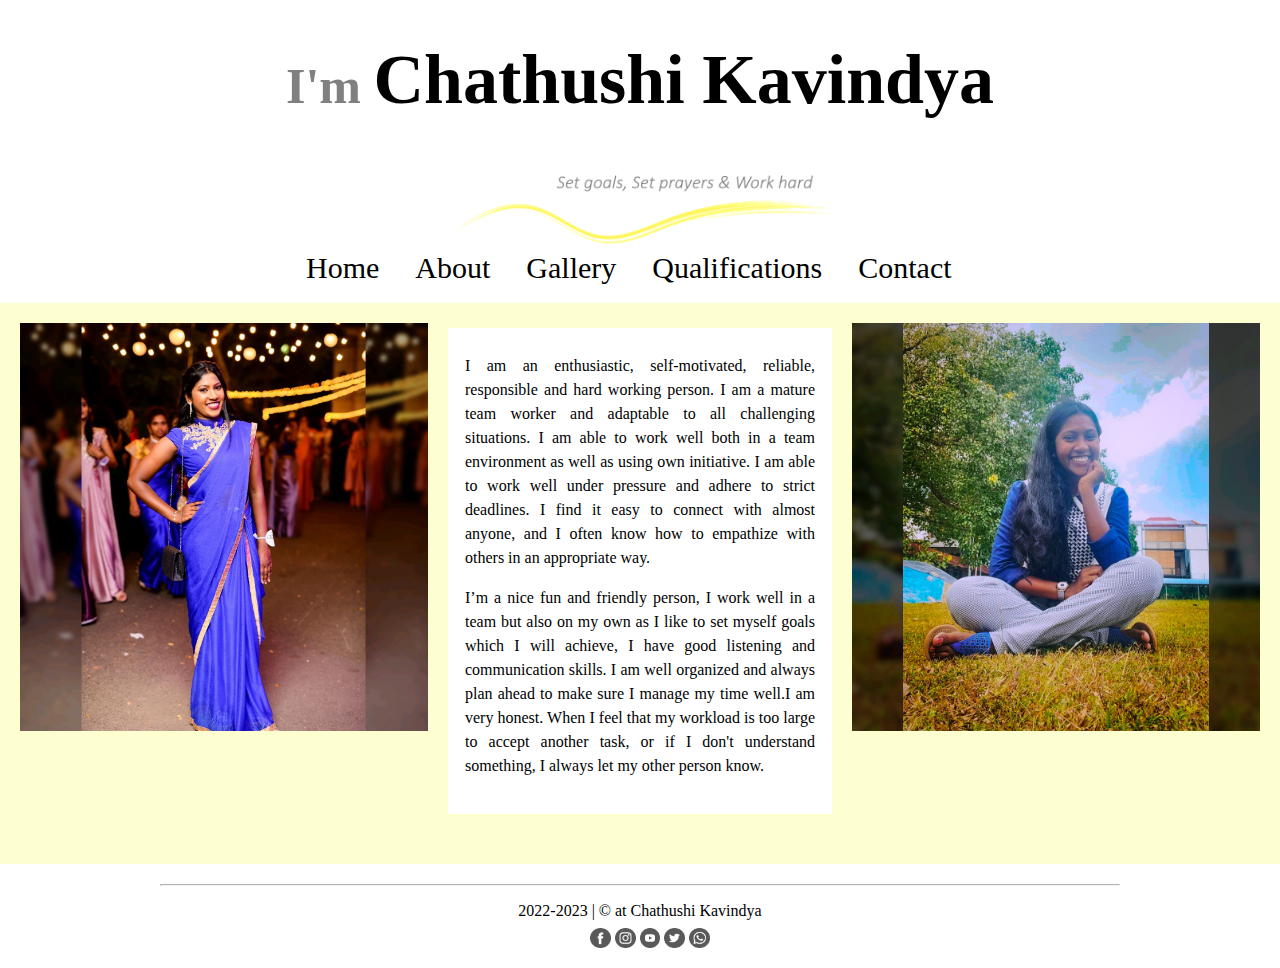
<file: index.html>
<!DOCTYPE html>
<html lang="en">
<head>
    <meta charset="UTF-8">
    <meta http-equiv="X-UA-Compatible" content="IE=edge">
    <meta name="viewport" content="width=device-width, initial-scale=1.0">
    <title>Chathushi Kavindya</title>
    <link rel="stylesheet" href="style.css">
    <link rel="icon" type="image/x-icon" href="title.jpg">
</head>


<body>
  <!---------------------------Page Header---------------------------------------------->
  <header>
    <h1 class="heading2">I'm <span class="heading1">Chathushi Kavindya</span></h1>
  </header>
  <img src="1.PNG" class="logo">


<!------------------------navbar---------------------------------->
      <div class="navbar">
        <a href="index.html">Home</a>
        <a href="about.html">About</a>
        <a href="gallery.html">Gallery</a>
        <a href="qualification.html">Qualifications</a>
        <a href="contact.html">Contact</a><br><br>
      </div>


<!------------------------------- Content section------------------------------>     
      <section class="section1">
        <img src="self-2.jpeg" class="img1">
        <div class="des">
          <p class="p1">I am an enthusiastic, self-motivated, reliable, 
            responsible and hard working person. I am a mature team worker 
            and adaptable to all challenging situations. I am able to work well 
            both in a team environment as well as using own initiative. I am able 
            to work well under pressure and adhere to strict deadlines. I find it 
            easy to connect with almost anyone, and I often know how to empathize 
            with others in an appropriate way.</p>
          <p class="p1">I’m a nice fun and friendly person, I work well in a team but 
            also on my own as I like to set myself goals which I will achieve, I have 
            good listening and communication skills. I am well organized and always plan 
            ahead to make sure I manage my time well.I am very honest. When I feel that 
            my workload is too large to accept another task, or if I don't understand 
            something, I always let my other person know.</p>
        </div>
        <img src="self-9.jpeg" class="img2">
      </section>

      <section class="yellow-line"></section>


      <!----------------------------------Footer area----------------------------------->
      <section class="footer">
        <hr class="footer-line">
        <p class="footer-des">2022-2023 | &copy; at Chathushi Kavindya</p>
        <ul class="social-media">
          <li class="media-link"><a href="#"><img src="facebook.png" alt="Icon" class="media-img"></a></li>
          <li class="media-link"><a href="#"><img src="instagram.png" alt="Icon" class="media-img"></a></li>
          <li class="media-link"><a href="#"><img src="youtube.png" alt="Icon" class="media-img"></a></li>
          <li class="media-link"><a href="#"><img src="twitter.png" alt="Icon" class="media-img"></a></li>
          <li class="media-link"><a href="#"><img src="whatsapp.png" alt="Icon" class="media-img"></a></li>
        </ul>
      </section>

      
</body>
</html>
</file>
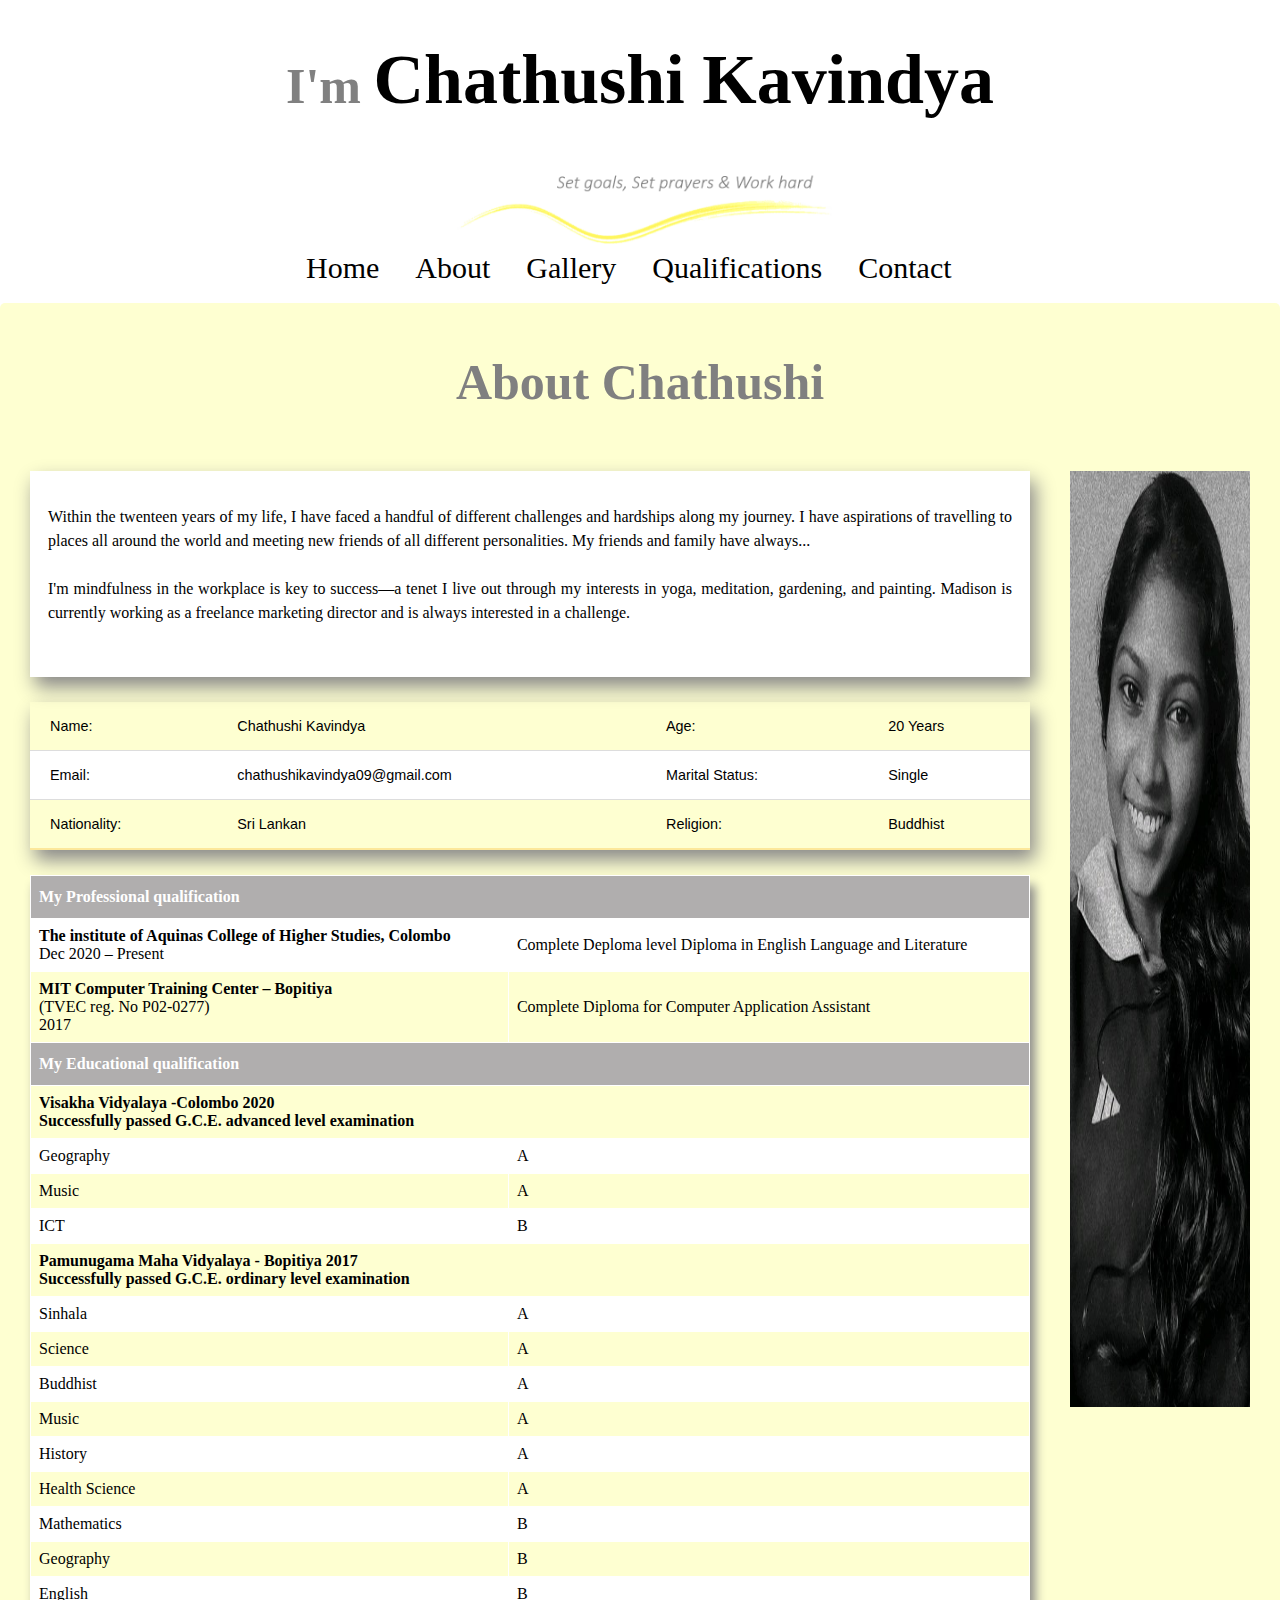
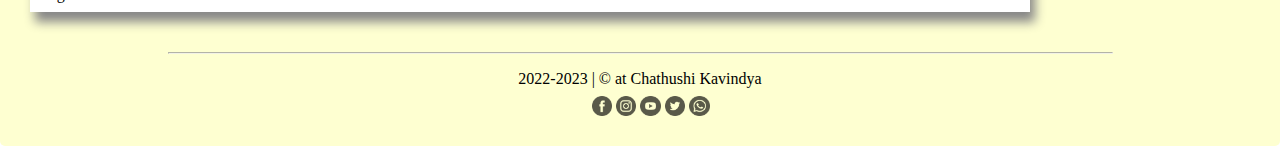
<file: about.html>
<!DOCTYPE html>
<html lang="en">
<head>
    <meta charset="UTF-8">
    <meta http-equiv="X-UA-Compatible" content="IE=edge">
    <meta name="viewport" content="width=device-width, initial-scale=1.0">
    <title>Chathushi Kavindya</title>
    <link rel="stylesheet" href="style.css">
    <link rel="icon" type="image/x-icon" href="title.jpg">
</head>
<body>


    <header>
  <!-----------------------Page Header------------------------------->
        <h1 class="heading2">I'm <span class="heading1">Chathushi Kavindya</span></h1>
      </header>
      <img src="1.PNG" class="logo">

    

<!------------------------navbar---------------------------------->
          <div class="navbar">
            <a href="index.html">Home</a>
            <a href="about.html">About</a>
            <a href="gallery.html">Gallery</a>
            <a href="qualification.html">Qualifications</a>
            <a href="contact.html">Contact</a><br><br>
          </div>

          <!------------------------------- Content section------------------------------>   
          <div class="container">
            <div style="text-align:center">
              <h2 class="heading2">About Chathushi</h2>
            </div>
          <div class="row-about">
            <div class="column-about">
                <div class="des2">
          <p class="p1">Within the twenteen years of my life, I have faced a handful of different 
            challenges and hardships along my journey. I have aspirations of travelling 
            to places all around the world and meeting new friends of all different personalities. 
            My friends and family have always...<br><br>
            I'm mindfulness in the workplace is key to success—a tenet I live out through my interests 
            in yoga, meditation, gardening, and painting. Madison is currently working as a freelance 
            marketing director and is always interested in a challenge.</p><br>
            </div>
            <table class="styled-table">
                <tbody>
                    <tr>
                        <td>Name:</td>
                        <td>Chathushi Kavindya</td>
                        <td>Age:</td>
                        <td>20 Years</td>
                    </tr>
                    <tr>
                        <td>Email:</td>
                        <td>chathushikavindya09@gmail.com</td>
                        <td>Marital Status:</td>
                        <td>Single</td>
                    </tr>
                    <tr>
                        <td>Nationality:</td>
                        <td>Sri Lankan</td>
                        <td>Religion:</td>
                        <td>Buddhist</td>
                    </tr>
                </tbody>
              </table>

              <!-- Second Table -->
              <table id="qualification">
                <tr>
                  <th colspan="2">My Professional qualification</th>
                </tr>
                <tr>
                  <td><b>The institute of Aquinas College of Higher Studies, Colombo</b> <br>Dec 		2020 – Present</td>
                  <td>Complete Deploma level Diploma in English Language and Literature</td>
                </tr>
                <tr>
                  <td><b>MIT Computer Training Center – Bopitiya</b><br>(TVEC reg. No P02-0277)<br>2017</td>
                  <td>Complete Diploma for Computer Application Assistant</td>
                </tr>
                 <tr>
                  <th colspan="2">My Educational qualification</th>
                </tr>
                <tr>
                  <td colspan="2"><b>Visakha Vidyalaya -Colombo 2020<br>Successfully passed G.C.E. advanced level examination</b></td>
                </tr>
                <tr>
                  <td>Geography</td>
                  <td>A</td>
                </tr>
                  <tr>
                  <td>Music</td>
                  <td>A</td>
                </tr>
                   <tr>
                  <td>ICT</td>
                  <td>B</td>
                </tr>
                  <tr>
                  <td colspan="2"><b>Pamunugama Maha Vidyalaya - Bopitiya 2017<br>Successfully passed G.C.E. ordinary level examination</b></td>
                </tr>
                <tr>
                  <td>Sinhala</td>
                  <td>A</td>
                </tr>
                  <tr>
                  <td>Science</td>
                  <td>A</td>
                </tr>
                   <tr>
                  <td>Buddhist</td>
                  <td>A</td>
                </tr>
                 <tr>
                  <td>Music</td>
                  <td>A</td>
                </tr>
                  <tr>
                  <td>History</td>
                  <td>A</td>
                </tr>
                   <tr>
                  <td>Health Science</td>
                  <td>A</td>
                </tr>
                   <tr>
                  <td>Mathematics</td>
                  <td>B</td>
                </tr>
                   <tr>
                  <td>Geography</td>
                  <td>B</td>
                </tr>
                   <tr>
                  <td>English</td>
                  <td>B</td>
                </tr>
              
              </table>
              
              
            
            </div>
            <div class="column-about">
                <img src="self-14.jpeg" class="about">
            </div>
           </div>

           <!-----------------------------------Footer area------------------------------>
      <section class="footer">
        <hr class="footer-line">
        <p class="footer-des">2022-2023 | &copy; at Chathushi Kavindya</p>
        <ul class="social-media">
          <li class="media-link"><a href="#"><img src="facebook.png" alt="Icon" class="media-img"></a></li>
          <li class="media-link"><a href="#"><img src="instagram.png" alt="Icon" class="media-img"></a></li>
          <li class="media-link"><a href="#"><img src="youtube.png" alt="Icon" class="media-img"></a></li>
          <li class="media-link"><a href="#"><img src="twitter.png" alt="Icon" class="media-img"></a></li>
          <li class="media-link"><a href="#"><img src="whatsapp.png" alt="Icon" class="media-img"></a></li>
        </ul>
    </section>
    
    </body>
</html>
</file>
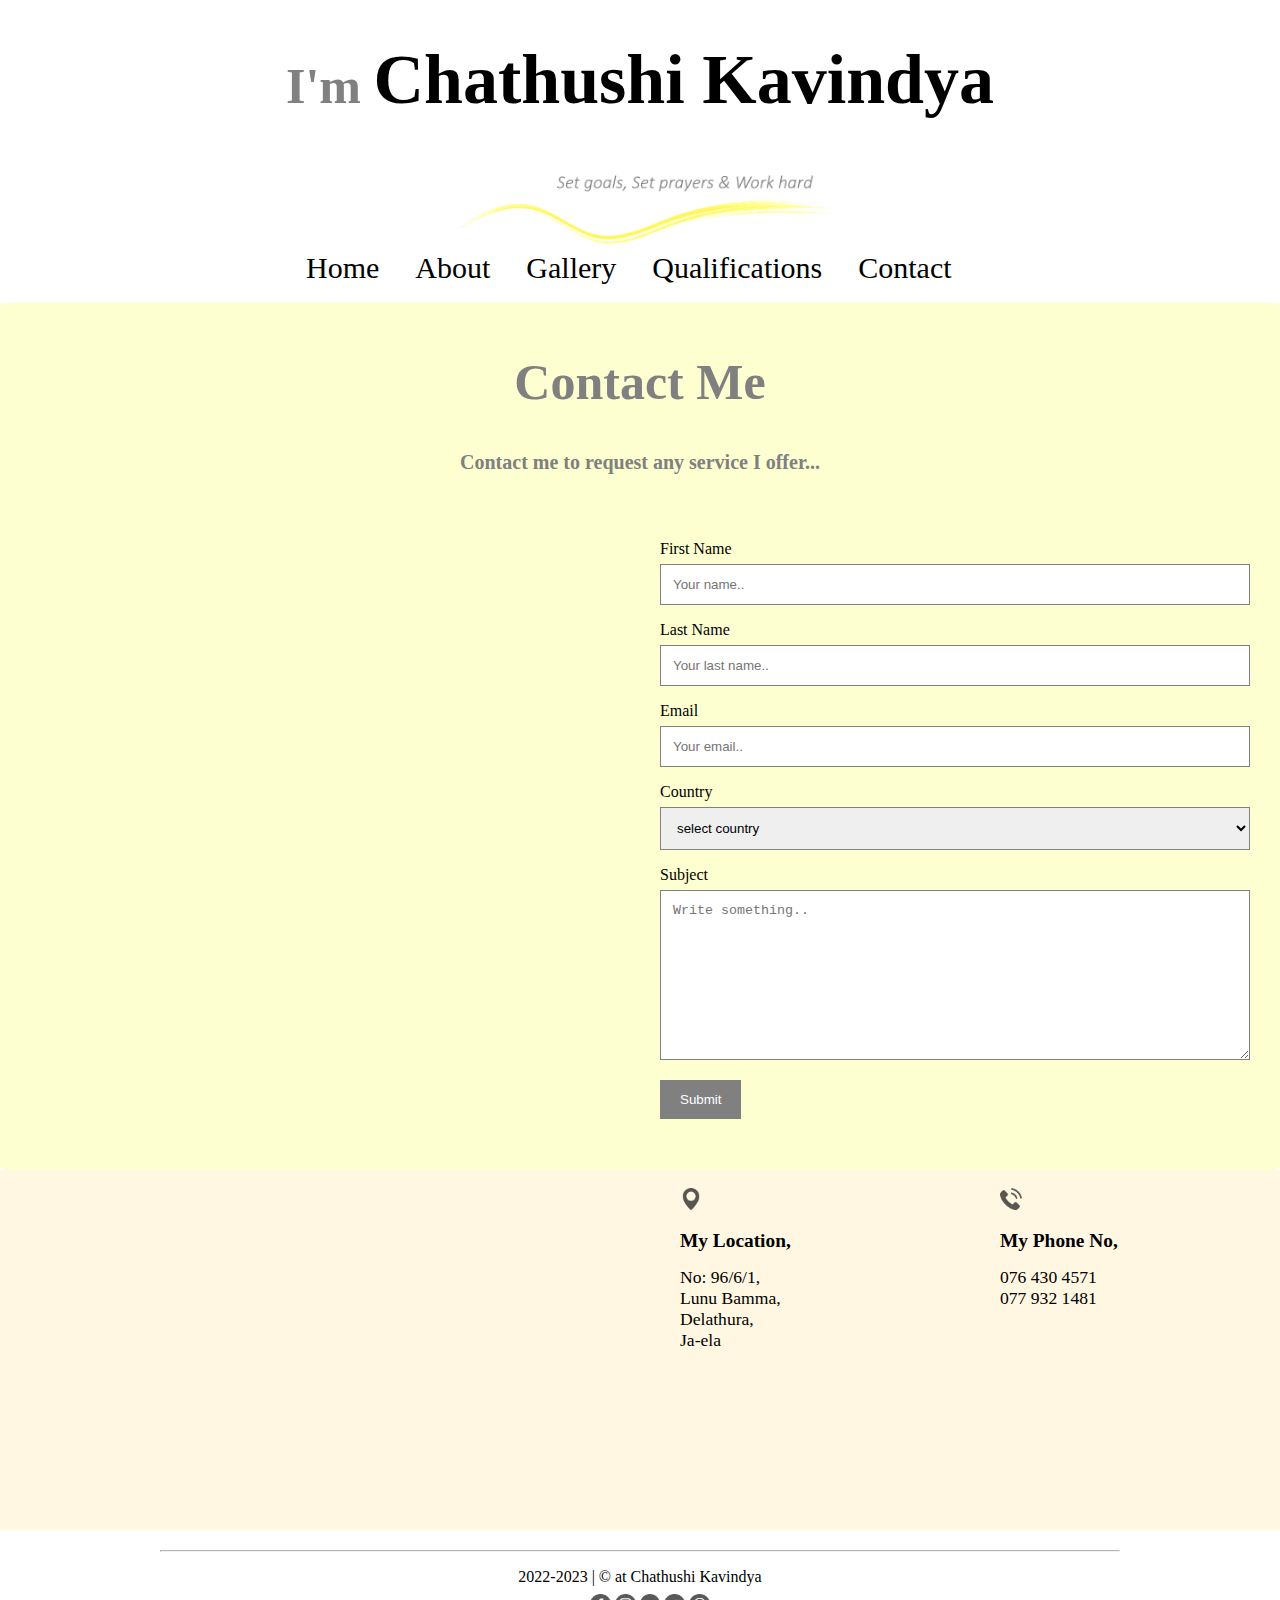
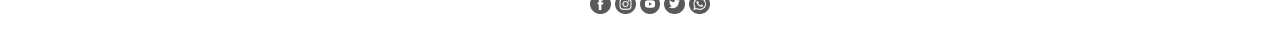
<file: contact.html>
<!DOCTYPE html>
<html lang="en">
<head>
    <meta charset="UTF-8">
    <meta http-equiv="X-UA-Compatible" content="IE=edge">
    <meta name="viewport" content="width=device-width, initial-scale=1.0">
    <title>Chathushi Kavindya</title>
    <link rel="stylesheet" href="style.css">
    <link rel="icon" type="image/x-icon" href="title.jpg">

    <!---------------------------------------------javascript code-------------------------------------------->
    <script type = "text/javascript">
      function validate() {
      
         if( document.myForm.firstname.value == "" ) {
            alert( "Please provide your name!" );
            document.myForm.Name.focus() ;
            return false;
         }
         if( document.myForm.lastname.value == "" ) {
                 alert( "Please provide your last name!" );
                 document.myForm.lastname.focus() ;
                 return false;
         }
         if( document.myForm.email.value == "" ) {
            alert( "Please provide your Email!" );
            document.myForm.EMail.focus() ;
            return false;
         }
         if( document.myForm.country.value == "-1" ) {
            alert( "Please provide your country!" );
            return false;
         }
         return( true );
      }
</script>

</head>
<body>


    <header>
  <!-----------------------Page Header------------------------------->
        <h1 class="heading2">I'm <span class="heading1">Chathushi Kavindya</span></h1>
      </header>
      <img src="1.PNG" class="logo">
  
    
 <!------------------------navbar---------------------------------->   
          <div class="navbar">
            <a href="index.html">Home</a>
            <a href="about.html">About</a>
            <a href="gallery.html">Gallery</a>
            <a href="qualification.html">Qualifications</a>
            <a href="contact.html">Contact</a><br><br>
          </div>


<!------------------------------- Content section------------------------------>   
<div class="container">
  <div style="text-align:center">
    <h2 class="heading2">Contact Me</h2>
    <h3 class="heading3">Contact me to request any service I offer...</h3>
    </div>
  <div class="row">
    <div class="column cont-img">
      <div class="mapouter"><div class="gmap_canvas"><iframe width="600" height="600" id="gmap_canvas" src="https://maps.google.com/maps?q=delathura,%20Ja-ela&t=&z=11&ie=UTF8&iwloc=&output=embed" frameborder="0" scrolling="no" marginheight="0" marginwidth="0"></iframe><a href="https://putlocker-is.org">putlocker</a><br><style>.mapouter{position:relative;text-align:right;height:600px;width:600px;}</style><a href="https://www.embedgooglemap.net">show google maps on website</a><style>.gmap_canvas {overflow:hidden;background:none!important;height:600px;width:600px;}</style></div></div>
    </div>
    <div class="column">
      <form action="/action_page.php" name = "myForm" onsubmit = "return(validate());">
        <label for="fname">First Name</label>
        <input type="text" id="fname" name="firstname" placeholder="Your name..">
        <label for="lname">Last Name</label>
        <input type="text" id="lname" name="lastname" placeholder="Your last name..">
        <label for="fname">Email</label>
        <input type="text" id="email" name="email" placeholder="Your email..">
        <label for="country">Country</label>
        <select id="country" name="country">
            <option>select country</option>
            <option value="AF">Afghanistan</option>
            <option value="AX">Aland Islands</option>
            <option value="AL">Albania</option>
            <option value="DZ">Algeria</option>
            <option value="AS">American Samoa</option>
            <option value="AD">Andorra</option>
            <option value="AO">Angola</option>
            <option value="AI">Anguilla</option>
            <option value="AQ">Antarctica</option>
            <option value="AG">Antigua and Barbuda</option>
            <option value="AR">Argentina</option>
            <option value="AM">Armenia</option>
            <option value="AW">Aruba</option>
            <option value="AU">Australia</option>
            <option value="AT">Austria</option>
            <option value="AZ">Azerbaijan</option>
            <option value="BS">Bahamas</option>
            <option value="BH">Bahrain</option>
            <option value="BD">Bangladesh</option>
            <option value="BB">Barbados</option>
            <option value="BY">Belarus</option>
            <option value="BE">Belgium</option>
            <option value="BZ">Belize</option>
            <option value="BJ">Benin</option>
            <option value="BM">Bermuda</option>
            <option value="BT">Bhutan</option>
            <option value="BO">Bolivia</option>
            <option value="BQ">Bonaire, Sint Eustatius and Saba</option>
            <option value="BA">Bosnia and Herzegovina</option>
            <option value="BW">Botswana</option>
            <option value="BV">Bouvet Island</option>
            <option value="BR">Brazil</option>
            <option value="IO">British Indian Ocean Territory</option>
            <option value="BN">Brunei Darussalam</option>
            <option value="BG">Bulgaria</option>
            <option value="BF">Burkina Faso</option>
            <option value="BI">Burundi</option>
            <option value="KH">Cambodia</option>
            <option value="CM">Cameroon</option>
            <option value="CA">Canada</option>
            <option value="CV">Cape Verde</option>
            <option value="KY">Cayman Islands</option>
            <option value="CF">Central African Republic</option>
            <option value="TD">Chad</option>
            <option value="CL">Chile</option>
            <option value="CN">China</option>
            <option value="CX">Christmas Island</option>
            <option value="CC">Cocos (Keeling) Islands</option>
            <option value="CO">Colombia</option>
            <option value="KM">Comoros</option>
            <option value="CG">Congo</option>
            <option value="CD">Congo, Democratic Republic of the Congo</option>
            <option value="CK">Cook Islands</option>
            <option value="CR">Costa Rica</option>
            <option value="CI">Cote D'Ivoire</option>
            <option value="HR">Croatia</option>
            <option value="CU">Cuba</option>
            <option value="CW">Curacao</option>
            <option value="CY">Cyprus</option>
            <option value="CZ">Czech Republic</option>
            <option value="DK">Denmark</option>
            <option value="DJ">Djibouti</option>
            <option value="DM">Dominica</option>
            <option value="DO">Dominican Republic</option>
            <option value="EC">Ecuador</option>
            <option value="EG">Egypt</option>
            <option value="SV">El Salvador</option>
            <option value="GQ">Equatorial Guinea</option>
            <option value="ER">Eritrea</option>
            <option value="EE">Estonia</option>
            <option value="ET">Ethiopia</option>
            <option value="FK">Falkland Islands (Malvinas)</option>
            <option value="FO">Faroe Islands</option>
            <option value="FJ">Fiji</option>
            <option value="FI">Finland</option>
            <option value="FR">France</option>
            <option value="GF">French Guiana</option>
            <option value="PF">French Polynesia</option>
            <option value="TF">French Southern Territories</option>
            <option value="GA">Gabon</option>
            <option value="GM">Gambia</option>
            <option value="GE">Georgia</option>
            <option value="DE">Germany</option>
            <option value="GH">Ghana</option>
            <option value="GI">Gibraltar</option>
            <option value="GR">Greece</option>
            <option value="GL">Greenland</option>
            <option value="GD">Grenada</option>
            <option value="GP">Guadeloupe</option>
            <option value="GU">Guam</option>
            <option value="GT">Guatemala</option>
            <option value="GG">Guernsey</option>
            <option value="GN">Guinea</option>
            <option value="GW">Guinea-Bissau</option>
            <option value="GY">Guyana</option>
            <option value="HT">Haiti</option>
            <option value="HM">Heard Island and Mcdonald Islands</option>
            <option value="VA">Holy See (Vatican City State)</option>
            <option value="HN">Honduras</option>
            <option value="HK">Hong Kong</option>
            <option value="HU">Hungary</option>
            <option value="IS">Iceland</option>
            <option value="IN">India</option>
            <option value="ID">Indonesia</option>
            <option value="IR">Iran, Islamic Republic of</option>
            <option value="IQ">Iraq</option>
            <option value="IE">Ireland</option>
            <option value="IM">Isle of Man</option>
            <option value="IL">Israel</option>
            <option value="IT">Italy</option>
            <option value="JM">Jamaica</option>
            <option value="JP">Japan</option>
            <option value="JE">Jersey</option>
            <option value="JO">Jordan</option>
            <option value="KZ">Kazakhstan</option>
            <option value="KE">Kenya</option>
            <option value="KI">Kiribati</option>
            <option value="KP">Korea, Democratic People's Republic of</option>
            <option value="KR">Korea, Republic of</option>
            <option value="XK">Kosovo</option>
            <option value="KW">Kuwait</option>
            <option value="KG">Kyrgyzstan</option>
            <option value="LA">Lao People's Democratic Republic</option>
            <option value="LV">Latvia</option>
            <option value="LB">Lebanon</option>
            <option value="LS">Lesotho</option>
            <option value="LR">Liberia</option>
            <option value="LY">Libyan Arab Jamahiriya</option>
            <option value="LI">Liechtenstein</option>
            <option value="LT">Lithuania</option>
            <option value="LU">Luxembourg</option>
            <option value="MO">Macao</option>
            <option value="MK">Macedonia, the Former Yugoslav Republic of</option>
            <option value="MG">Madagascar</option>
            <option value="MW">Malawi</option>
            <option value="MY">Malaysia</option>
            <option value="MV">Maldives</option>
            <option value="ML">Mali</option>
            <option value="MT">Malta</option>
            <option value="MH">Marshall Islands</option>
            <option value="MQ">Martinique</option>
            <option value="MR">Mauritania</option>
            <option value="MU">Mauritius</option>
            <option value="YT">Mayotte</option>
            <option value="MX">Mexico</option>
            <option value="FM">Micronesia, Federated States of</option>
            <option value="MD">Moldova, Republic of</option>
            <option value="MC">Monaco</option>
            <option value="MN">Mongolia</option>
            <option value="ME">Montenegro</option>
            <option value="MS">Montserrat</option>
            <option value="MA">Morocco</option>
            <option value="MZ">Mozambique</option>
            <option value="MM">Myanmar</option>
            <option value="NA">Namibia</option>
            <option value="NR">Nauru</option>
            <option value="NP">Nepal</option>
            <option value="NL">Netherlands</option>
            <option value="AN">Netherlands Antilles</option>
            <option value="NC">New Caledonia</option>
            <option value="NZ">New Zealand</option>
            <option value="NI">Nicaragua</option>
            <option value="NE">Niger</option>
            <option value="NG">Nigeria</option>
            <option value="NU">Niue</option>
            <option value="NF">Norfolk Island</option>
            <option value="MP">Northern Mariana Islands</option>
            <option value="NO">Norway</option>
            <option value="OM">Oman</option>
            <option value="PK">Pakistan</option>
            <option value="PW">Palau</option>
            <option value="PS">Palestinian Territory, Occupied</option>
            <option value="PA">Panama</option>
            <option value="PG">Papua New Guinea</option>
            <option value="PY">Paraguay</option>
            <option value="PE">Peru</option>
            <option value="PH">Philippines</option>
            <option value="PN">Pitcairn</option>
            <option value="PL">Poland</option>
            <option value="PT">Portugal</option>
            <option value="PR">Puerto Rico</option>
            <option value="QA">Qatar</option>
            <option value="RE">Reunion</option>
            <option value="RO">Romania</option>
            <option value="RU">Russian Federation</option>
            <option value="RW">Rwanda</option>
            <option value="BL">Saint Barthelemy</option>
            <option value="SH">Saint Helena</option>
            <option value="KN">Saint Kitts and Nevis</option>
            <option value="LC">Saint Lucia</option>
            <option value="MF">Saint Martin</option>
            <option value="PM">Saint Pierre and Miquelon</option>
            <option value="VC">Saint Vincent and the Grenadines</option>
            <option value="WS">Samoa</option>
            <option value="SM">San Marino</option>
            <option value="ST">Sao Tome and Principe</option>
            <option value="SA">Saudi Arabia</option>
            <option value="SN">Senegal</option>
            <option value="RS">Serbia</option>
            <option value="CS">Serbia and Montenegro</option>
            <option value="SC">Seychelles</option>
            <option value="SL">Sierra Leone</option>
            <option value="SG">Singapore</option>
            <option value="SX">Sint Maarten</option>
            <option value="SK">Slovakia</option>
            <option value="SI">Slovenia</option>
            <option value="SB">Solomon Islands</option>
            <option value="SO">Somalia</option>
            <option value="ZA">South Africa</option>
            <option value="GS">South Georgia and the South Sandwich Islands</option>
            <option value="SS">South Sudan</option>
            <option value="ES">Spain</option>
            <option value="LK">Sri Lanka</option>
            <option value="SD">Sudan</option>
            <option value="SR">Suriname</option>
            <option value="SJ">Svalbard and Jan Mayen</option>
            <option value="SZ">Swaziland</option>
            <option value="SE">Sweden</option>
            <option value="CH">Switzerland</option>
            <option value="SY">Syrian Arab Republic</option>
            <option value="TW">Taiwan, Province of China</option>
            <option value="TJ">Tajikistan</option>
            <option value="TZ">Tanzania, United Republic of</option>
            <option value="TH">Thailand</option>
            <option value="TL">Timor-Leste</option>
            <option value="TG">Togo</option>
            <option value="TK">Tokelau</option>
            <option value="TO">Tonga</option>
            <option value="TT">Trinidad and Tobago</option>
            <option value="TN">Tunisia</option>
            <option value="TR">Turkey</option>
            <option value="TM">Turkmenistan</option>
            <option value="TC">Turks and Caicos Islands</option>
            <option value="TV">Tuvalu</option>
            <option value="UG">Uganda</option>
            <option value="UA">Ukraine</option>
            <option value="AE">United Arab Emirates</option>
            <option value="GB">United Kingdom</option>
            <option value="US">United States</option>
            <option value="UM">United States Minor Outlying Islands</option>
            <option value="UY">Uruguay</option>
            <option value="UZ">Uzbekistan</option>
            <option value="VU">Vanuatu</option>
            <option value="VE">Venezuela</option>
            <option value="VN">Viet Nam</option>
            <option value="VG">Virgin Islands, British</option>
            <option value="VI">Virgin Islands, U.s.</option>
            <option value="WF">Wallis and Futuna</option>
            <option value="EH">Western Sahara</option>
            <option value="YE">Yemen</option>
            <option value="ZM">Zambia</option>
            <option value="ZW">Zimbabwe</option>
        </select>
        <label for="subject">Subject</label>
        <textarea id="subject" name="subject" placeholder="Write something.." style="height:170px"></textarea>
        <input type="submit" value="Submit">
      </form>
    </div>
  </div>
</div>

<!-- Second contact area -->
<section class="locatel">
  <div class="locatel-cont">
    <div class="location"> 
      <ul class="locatel-ul">
        <li class="img-content"><img src="location.png" alt="Location" class="icon-locatel"></li>
        <li class="locatel-head"><span class="cont-head">My Location,</span></li>
        <li>No: 96/6/1,</li>
        <li>Lunu Bamma,</li>
        <li>Delathura,</li>
        <li>Ja-ela</li>
      </ul>
    </div>
    <div class="tele">
      <ul class="locatel-ul">
        <li class="img-content"><img src="telephone.png" alt="Location" class="icon-locatel"></li>
        <li class="locatel-head"><span class="cont-head">My Phone No,</span></li>
        <li>076 430 4571</li>
        <li>077 932 1481</li>
      </ul>
    </div>
  </div>
</section>

<!-----------------------------------------Footer area----------------------------------------->
<section class="footer">
  <hr class="footer-line">
  <p class="footer-des">2022-2023 | &copy; at Chathushi Kavindya</p>
  <ul class="social-media">
    <li class="media-link"><a href="#"><img src="facebook.png" alt="Icon" class="media-img"></a></li>
    <li class="media-link"><a href="#"><img src="instagram.png" alt="Icon" class="media-img"></a></li>
    <li class="media-link"><a href="#"><img src="youtube.png" alt="Icon" class="media-img"></a></li>
    <li class="media-link"><a href="#"><img src="twitter.png" alt="Icon" class="media-img"></a></li>
    <li class="media-link"><a href="#"><img src="whatsapp.png" alt="Icon" class="media-img"></a></li>
  </ul>
</section>

</body>
</html>
</file>
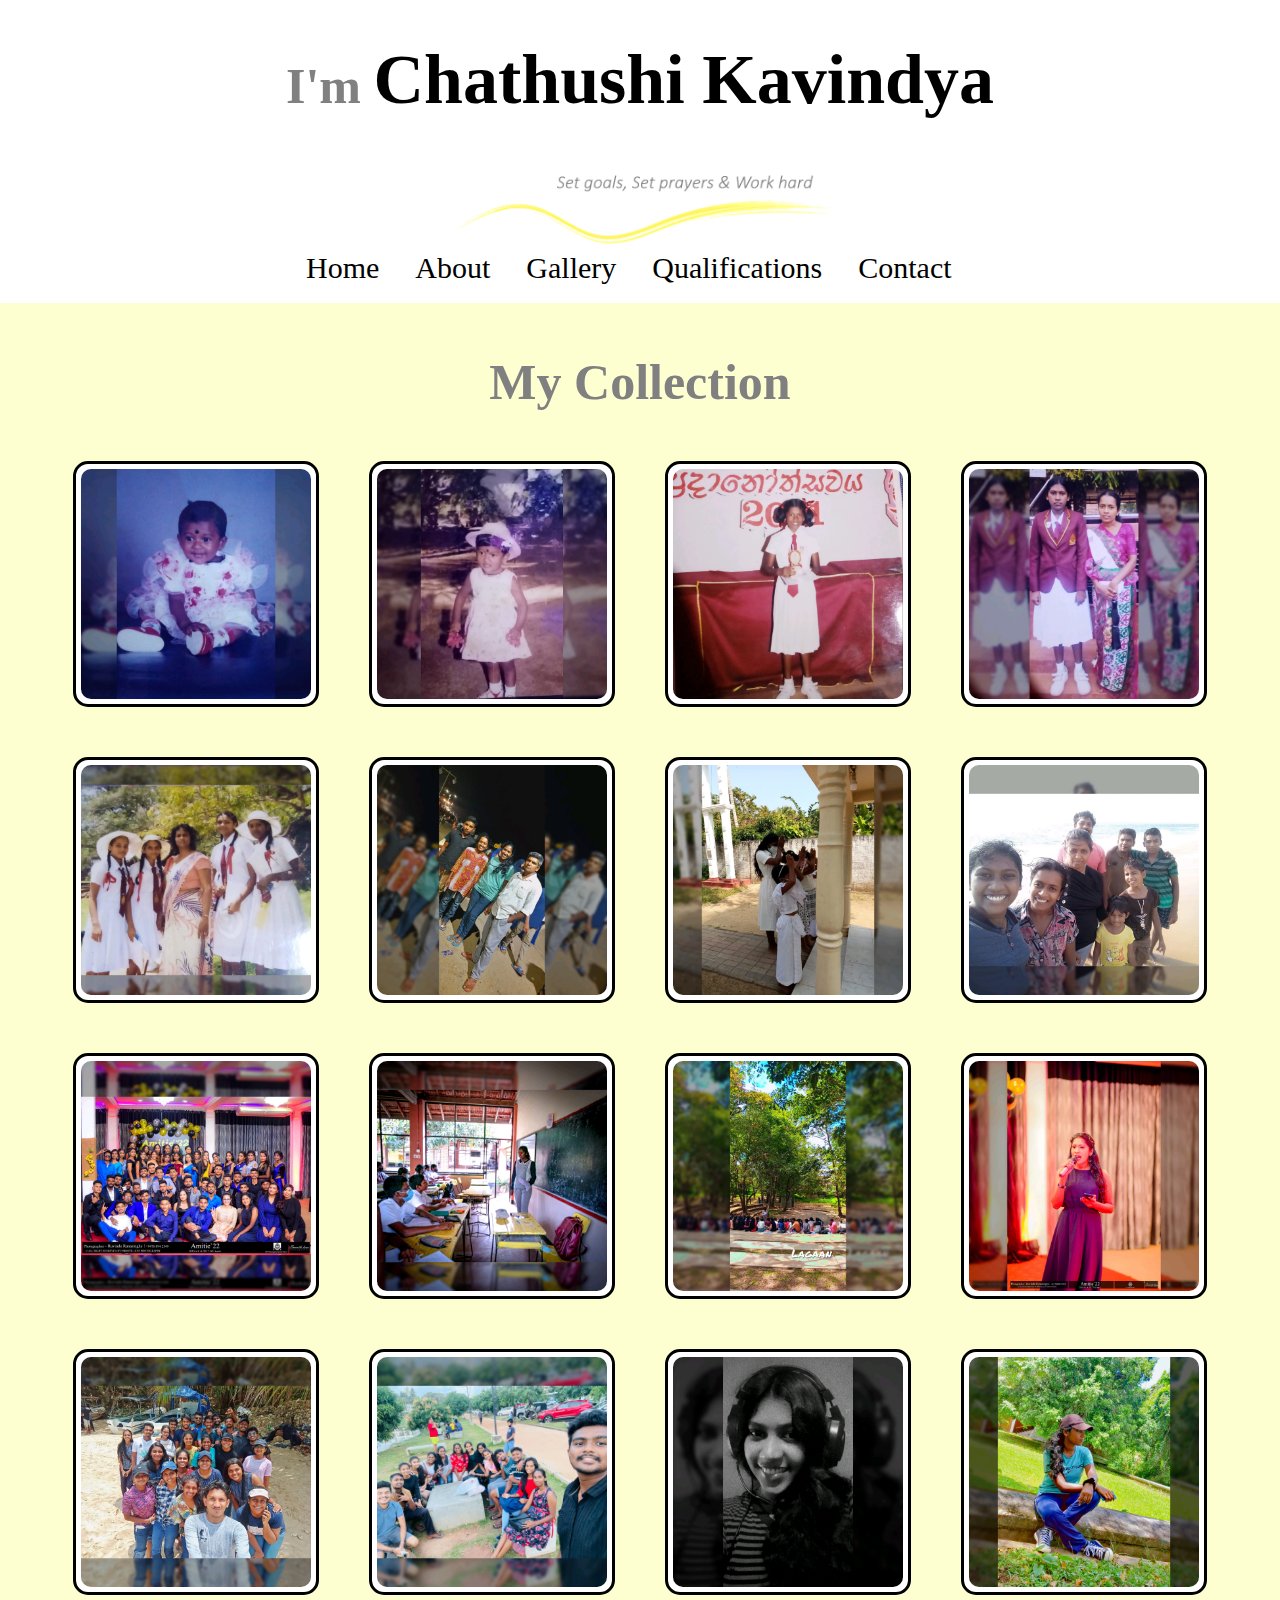
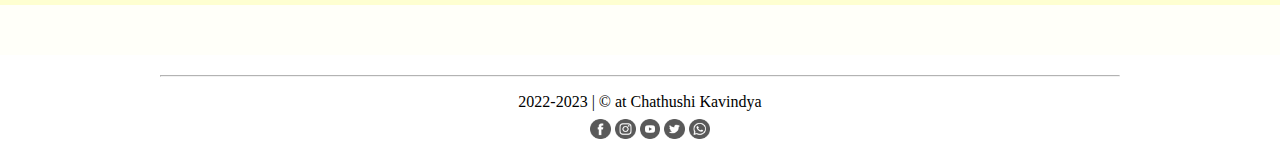
<file: gallery.html>
<!DOCTYPE html>
<html lang="en">
<head>
    <meta charset="UTF-8">
    <meta http-equiv="X-UA-Compatible" content="IE=edge">
    <meta name="viewport" content="width=device-width, initial-scale=1.0">
    <title>Chathushi Kavindya</title>
    <link rel="stylesheet" href="style.css">
    <link rel="icon" type="image/x-icon" href="title.jpg">
</head>
<body>
  <!-----------------------Page Header------------------------------->
  <header>
    <h1 class="heading2">I'm <span class="heading1">Chathushi Kavindya</span></h1>
  </header>
  <img src="1.PNG" class="logo">

<!------------------------navbar---------------------------------->
      <div class="navbar">
        <a href="index.html">Home</a>
        <a href="about.html">About</a>
        <a href="gallery.html">Gallery</a>
        <a href="qualification.html">Qualifications</a>
        <a href="contact.html">Contact</a><br><br>
      </div>

      <!-------------------------------gallery area-------------------------------->

 
      
    <div class="container-gallery">
      <h2 class="heading2">My Collection</h2>
      <div class="gallery-cont">
        <div class="cards">
            <article class="card">  
                <img src="pic_1.jpeg" alt="Gallery-pictures">
                <div class="content">
                    <h2>Picture 01</h2>
                </div>       
            </article>


            <article class="card">  
              <img src="pic_2.jpeg" alt="Gallery-pictures">
              <div class="content">
                  <h2>Picture 01</h2>
              </div>       
          </article>

            <article class="card">  
              <img src="pic_3.jpeg" alt="Gallery-pictures">
              <div class="content">
                  <h2>Picture 01</h2>
              </div>       
          </article>

          <article class="card">  
            <img src="pic_4.jpeg" alt="Gallery-pictures">
            <div class="content">
                <h2>Picture 01</h2>
            </div>       
        </article>
        </div>

        <div class="cards">
          <article class="card">  
              <img src="pic_5.jpeg" alt="Gallery-pictures">
              <div class="content">
                  <h2>Picture 01</h2>
              </div>       
          </article>

          <article class="card">  
            <img src="pic_6.jpeg" alt="Gallery-pictures">
            <div class="content">
                <h2>Picture 01</h2>
            </div>       
        </article>

          <article class="card">  
            <img src="pic_7.jpeg" alt="Gallery-pictures">
            <div class="content">
                <h2>Picture 01</h2>
            </div>       
        </article>

        <article class="card">  
          <img src="pic_8.jpeg" alt="Gallery-pictures">
          <div class="content">
              <h2>Picture 01</h2>
          </div>       
      </article>
      </div>

      <div class="cards">
        <article class="card">  
            <img src="pic_9.jpeg" alt="Gallery-pictures">
            <div class="content">
                <h2>Picture 01</h2>
            </div>       
        </article>

        <article class="card">  
          <img src="pic_10.jpeg" alt="Gallery-pictures">
          <div class="content">
              <h2>Picture 01</h2>
          </div>       
      </article>

        <article class="card">  
          <img src="pic_11.jpeg" alt="Gallery-pictures">
          <div class="content">
              <h2>Picture 01</h2>
          </div>       
      </article>

      <article class="card">  
        <img src="pic_12.jpeg" alt="Gallery-pictures">
        <div class="content">
            <h2>Picture 01</h2>
        </div>       
    </article>
    </div>

    <div class="cards">
      <article class="card">  
          <img src="pic_13.jpeg" alt="Gallery-pictures">
          <div class="content">
              <h2>Picture 01</h2>
          </div>       
      </article>

      <article class="card">  
        <img src="pic_14.jpeg" alt="Gallery-pictures">
        <div class="content">
            <h2>Picture 01</h2>
        </div>       
    </article>

      <article class="card">  
        <img src="pic_15.jpeg" alt="Gallery-pictures">
        <div class="content">
            <h2>Picture 01</h2>
        </div>       
    </article>

    <article class="card">  
      <img src="pic_16.jpeg" alt="Gallery-pictures">
      <div class="content">
          <h2>Picture 01</h2>
      </div>       
  </article>
  </div>

      </div>
    </div>

<!--=----------------------------- Footer area -------------------------------------->
<section class="white-line"></section>
<section class="footer">
    <hr class="footer-line">
    <p class="footer-des">2022-2023 | &copy; at Chathushi Kavindya</p>
    <ul class="social-media">
      <li class="media-link"><a href="#"><img src="facebook.png" alt="Icon" class="media-img"></a></li>
      <li class="media-link"><a href="#"><img src="instagram.png" alt="Icon" class="media-img"></a></li>
      <li class="media-link"><a href="#"><img src="youtube.png" alt="Icon" class="media-img"></a></li>
      <li class="media-link"><a href="#"><img src="twitter.png" alt="Icon" class="media-img"></a></li>
      <li class="media-link"><a href="#"><img src="whatsapp.png" alt="Icon" class="media-img"></a></li>
    </ul>
  </section>


</body>
</html>
</file>
<file: style.css>
body{
  margin: 0px;
}

/*heading styles*/
.heading1{
    font-family: calibri light;
    font-size: 3rem;
    text-align: center;
    margin:40px 0px;
    font-size: 70px;
    color: black;
}

.heading2{
  font-family: calibri light;
  font-size: 3rem;
  text-align: center;
  margin:40px 0px;
  font-size: 50px;
  color: gray;
}

.heading3{
  font-family: calibri light;
  text-align: center;
  margin:40px 0px;
  font-size: 20px;
  color: gray;
}

.heading4{
  font-family: calibri light;
  text-align: center;
  margin:40px 0px;
  font-size: 30px;
  color: gray;
}

/*logo*/
.logo {
  display: block;
  margin-left: auto;
  margin-right: auto;
  width: 30%;
}

/* navigation bar */
.navbar {
        background-color: white;
        overflow: hidden;
        width: 700px;
        margin: auto;
      }

.navbar a {
        float: none;
        color: black;
        text-align: center;
        padding: 14px 16px;
        text-decoration: none;
        font-size: 30px;
        font-family: Calibri light;
      }

/* Media query for Navigation bar */
@media screen and (max-width: 600px) {
  .navbar{
     text-align: center;
    width: 600px;
    margin: auto;
  }
  .navbar a{
   
    font-size: 20px;
  }

  }

/*----------------------------------index style-----------------------------------------------*/
.section1{
        background-color: #FEFFD1;
        width: 100%;
        display: flex;
        justify-content: center;
      }

.img1{
  width: 35%;
  padding: 20px;
  height: 100%;
  padding-top: 20px;
  padding-bottom: 20px;
  transition: 0.3s;
}

.des {
  width: 390px;
  padding: 17px;
  padding-top: 10px;
  padding-bottom: 20px;
  height: 150%;
  margin-top: 25px;
  background-color: white;
  text-align: center;
  transition: 0.4s;
}

.p1{
  font-size: 16px;
  font-family: calibri light;
  text-align: justify;
  line-height: 1.5;
}

h1{
  font-size: 30px;
  font-family: calibri light;
  text-align: center;
  color: rgb(98, 99, 92);
}

.img2{
  width: 35%;
  padding: 20px;
  height: 100%;
  padding-top: 20px;
  padding-bottom: 20px;
  transition: 0.3s;
}

.yellow-line{
  background-color:#FEFFD1  ;
  width: 100%;
  height: 50px;
}

.img1:hover,.img2:hover{
  opacity: 0.75;
}
.des:hover{
  box-shadow: 5px 10px 18px #888888;
}

/* Media query for section1*/
@media screen and (max-width: 600px) {
  .section1{
    background-color: #FEFFD1;
    display: initial;
    width: 100%;  
    height: 100%;
  }

  .img1{
    padding: 20px;
    width: 100%;
  }
  .des{
    padding: 20px;
    width: 100%;
    height: 50vh;
  }
  .img2{
    padding: 20px;
    width: 100%;
  }
.yellow-line{
  background-color: #ffffff;
}
  }


/*-----------------------------------contact style---------------------*/

* {
  box-sizing: border-box;
}

.cont-img{
  overflow: hidden;
}
.cont-img img{
  width: 889px;
  height: 589px;

}
/* Style inputs */
input[type=text], select, textarea {
  width: 100%;
  padding: 12px;
  border: 1px solid gray;
  margin-top: 6px;
  margin-bottom: 16px;
  resize: vertical;
}

input[type=submit] {
  background-color: gray;
  color: white;
  padding: 12px 20px;
  border: none;
  cursor: pointer;
}

input[type=submit]:hover {
  background-color: rgb(74, 74, 74);
}

/* Style the container/contact section */
.container {
  border-radius: 5px;
  background-color: #FEFFD1;
  padding: 10px;
}

/* Create two columns that float next to eachother */
.column {
  float: left;
  width: 50%;
  margin-top: 6px;
  padding: 20px;
  font-family: calibri light;
}

/* Clear floats after the columns */
.row:after {
  content: "";
  display: table;
  clear: both;
}

.locatel{
  background-color: #fff7e2;
  width: 100%;
  height: 40vh;
  font-family: calibri;
  font-size: 1.1em;
}
.locatel-cont{
  display: flex;
  justify-content: end;
}
.icon-locatel{
  width: 8%;
  opacity: 65%;
}
.locatel-head{
  margin: 15px 0 15px 0 ;
}
.cont-head{
  font-weight: bolder;
  font-size: 1.1em;
}
.locatel-ul{
  list-style: none;
}
.location, .tele{
  width: 25%;
}


/* Responsive layout - when the screen is less than 600px wide, make the two columns stack on top of each other instead of next to each other */
@media screen and (max-width: 600px) {
  .column, input[type=submit] {
    width: 100%;
    margin-top: 0;
  }

  .location, .tele{
    width: 50%;
  }

  .cont-img img{
    width: 100%;
    height: 100%;
  }
}


/*-------------------about style-------------------------------------------*/

.des2 {
  width: 1000px;
  padding: 15px;
  border: 3px solid white;
  background-color: white;
  text-align: center;
  box-shadow: 5px 10px 18px #888888;
}

.row-about{
  display: flex;
}
.column-about{
  padding: 20px;
}
.about{
  width: 100%;
  height: 82%;
}


.styled-table {
  border-collapse: collapse;
  margin: 25px 0;
  font-size: 0.9em;
  font-family: sans-serif;
  width: 1000px;
  box-shadow: 0 0 20px rgba(0, 0, 0, 0.15);
  box-shadow: 5px 10px 18px #888888;
}

.styled-table thead tr {
  background-color: #f5ea8b;
  color: #ffffff;
  text-align: left;
}

.styled-table th,
.styled-table td {
    padding: 16px 20px;
}

.styled-table tbody tr {
  border-bottom: 1px solid #dddddd;
}

.styled-table tbody tr:nth-of-type(even) {
  background-color: white;
}

.styled-table tbody tr:last-of-type {
  border-bottom: 2px solid #fce89a;
}

#qualification {
  font-family: calibri light;
  border-collapse: collapse;
  width: 1000px;
  
  box-shadow: 0 0 20px rgba(0, 0, 0, 0.15);
  box-shadow: 5px 10px 10px #888888;
}

#qualification td, #qualification th {
  border: 1px solid rgb(255, 255, 255);
  padding: 8px;
}

#qualification tr:nth-child(even){background-color: #ffffff;}

#qualification tr:hover {background-color: #ddd;}

#qualification th {
  padding-top: 12px;
  padding-bottom: 12px;
  text-align: left ;
  background-color: rgb(176, 174, 174);
  color: white;
  font-family: calibri light;
  
}


/* Media query for About me */
@media screen and (max-width: 600px) {
  .des2{
    width: 100%;
  }
  .styled-table{
    width: 100%;
  }
  .styled-table th,
.styled-table td {
    padding: 12px 15px;
}
  #qualification{
    width: 100%;
  }
  .row-about{
    display: initial;
  }
}

/* ------------------------------Gallery Style-------------------------------- */

.container-gallery{
  background-color: #feffd1;
  width: 100%;
  padding: 10px;
}
.gallery-cont{
  margin: 0 5% 0 5%;
}

/* Cards style */
.cards {
  display: grid;
  grid-template-columns: repeat(auto-fill, minmax(230px, 1fr));
  grid-gap: 50px;
  margin-top: 50px;
}

.card {
  background-color: white;
  display: grid;
  grid-template-rows: max-content  1fr;
  padding: 5px;
  border: 3px solid black;
  border-radius: 15px;
  transition: 0.3s;
}
.card:hover{
  transform: scale(1.1);
}


.card img {
  object-fit:cover;
  width: 100%;
  height: 100%;
  border-radius: 10px;
}

.content{
  display: none;
  text-align: center;
  font-family:Calibri;
  font-weight: bold;
}

/* -------------------------Qualifications style------------------- */

.div1{
  background-color: #FEFFD1;
}

.div2 {
  background-color: rgb(248, 245, 245);
  width: 50%;
  border: 10px solid  rgb(248, 245, 245);
  padding: 94px;
  margin: 40px;
}

.div2 ul {
	margin: 1.5em; 
  font-family: calibri light;
  list-style-image: url(images/music-Custom.png);
}

.div2 ul li {
	border-bottom: 0px solid #ccc;
	padding: .2em 0 .2em .5em;
	color: #666; 
  font-family: arial light;
}

.div2 ul li:hover {
	cursor: pointer;
	background-color: #f2f2f2;
	color: #000;
}

.floatRight{
  float:right;
  margin-left:20px;
  height: 100%;
  transition: 0.3s;
}

.white-line{
  background-color:#fffff9  ;
  width: 100%;
  height: 50px;
}

/* Media query for Qualifications page*/
@media screen and (max-width: 600px) {
.div2{
  width: 100%;
  margin: 0;
}
.floatRight{
  width: 100%;
  height: auto;
  margin-left: 0px;
}
}

/*------------------------------Footer section----------------------------------*/
.footer{
  margin-top: 20px;
}
.footer-line{
  width: 75%;
  opacity: 75%;
  color:rgb(98, 99, 92) ;
}
.footer-des{
  font-family: calibri light;
  text-align: center;
  margin-bottom: 7.5px;
}
.social-media{
  list-style: none;
  justify-content: center;
  margin-left: 43%;
  margin-top: 0px;

}
.media-link{
  display: inline;
  float: none;
  text-align: center;
}
.media-img{
  width: 3%;
  opacity: 65%;
}

/* Media query for footer section */
@media screen and (max-width: 600px) {
  .social-media{
    margin-left: 35%;
  }
  .media-img{
    width: 5%;
  }

  }
</file>
